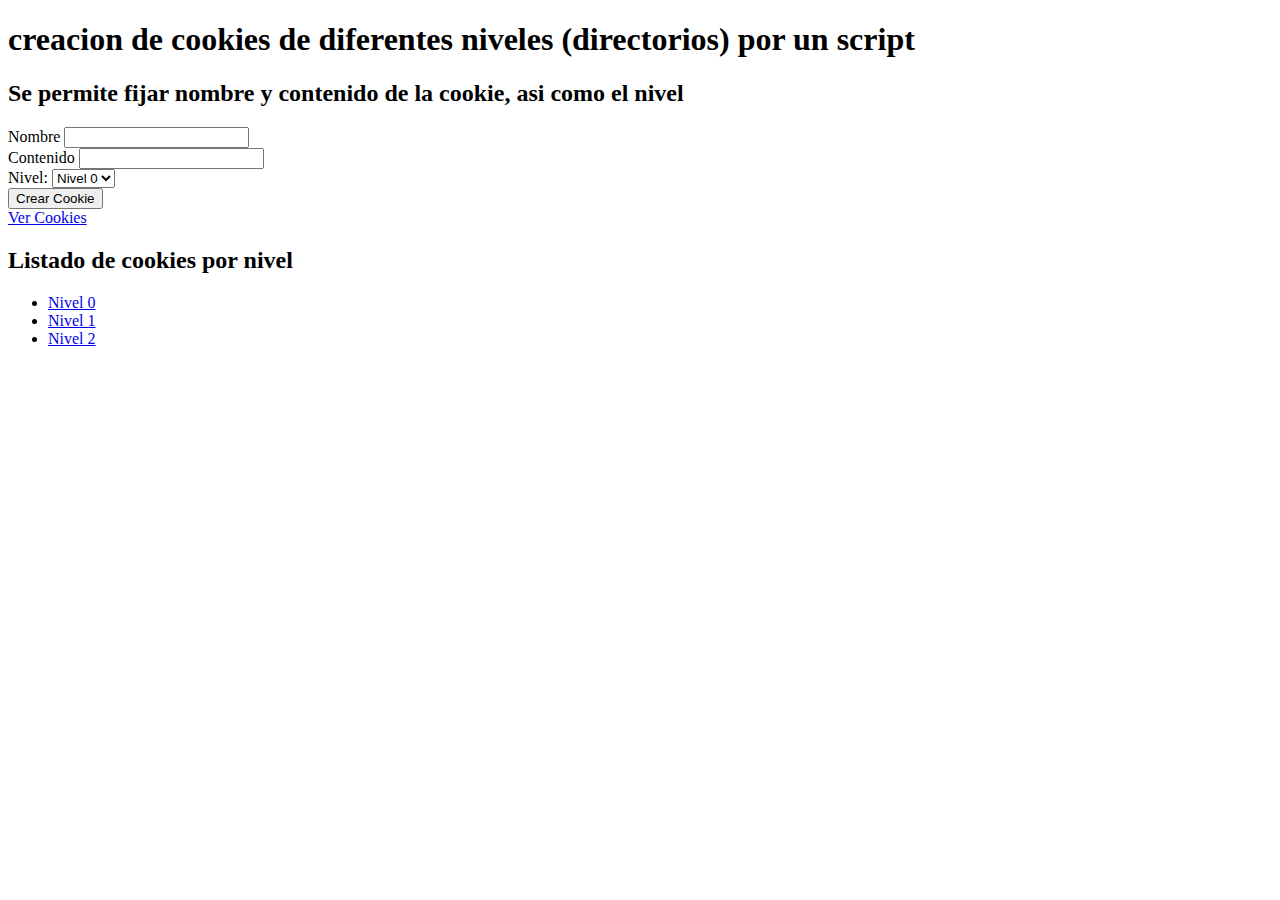
<file: cookies/index.html>
<!DOCTYPE html>
<html lang="es">
<head>
    <meta charset="UTF-8">
    <title>Crear y Listar Cookies</title>
</head>
<body>
    <h1>creacion de cookies de diferentes niveles (directorios) por un script</h1>
    <h2>Se permite fijar nombre y contenido de la cookie, asi como el nivel</h2>
    <form action="creaCookieNivel.php" method="post">
        <label for="nombre">Nombre</label>
        <input type="text" name="nombre" id="nombre" required><br>

        <label for="contenido">Contenido</label>
        <input type="text" name="contenido" id="contenido" required><br>

        <label for="nivel">Nivel:</label>
        <select name="nivel" id="nivel">
            <option value="Nivel0">Nivel 0</option>
            <option value="Nivel1">Nivel 1</option>
            <option value="Nivel2">Nivel 2</option>
        </select><br>

        <button type="submit">Crear Cookie</button>
    </form>

    <a href="listaCookies.php">Ver Cookies</a>
    <h2>Listado de cookies por nivel</h2>
    <ul>
        <li><a href="Nivel0/listaCookies.php">Nivel 0</a></li>
        <li><a href="Nivel0/Nivel1/listaCookies.php">Nivel 1</a></li>
        <li><a href="Nivel0/Nivel1/Nivel2/listaCookies.php">Nivel 2</a></li>
    </ul>
</body>
</html>
</file>
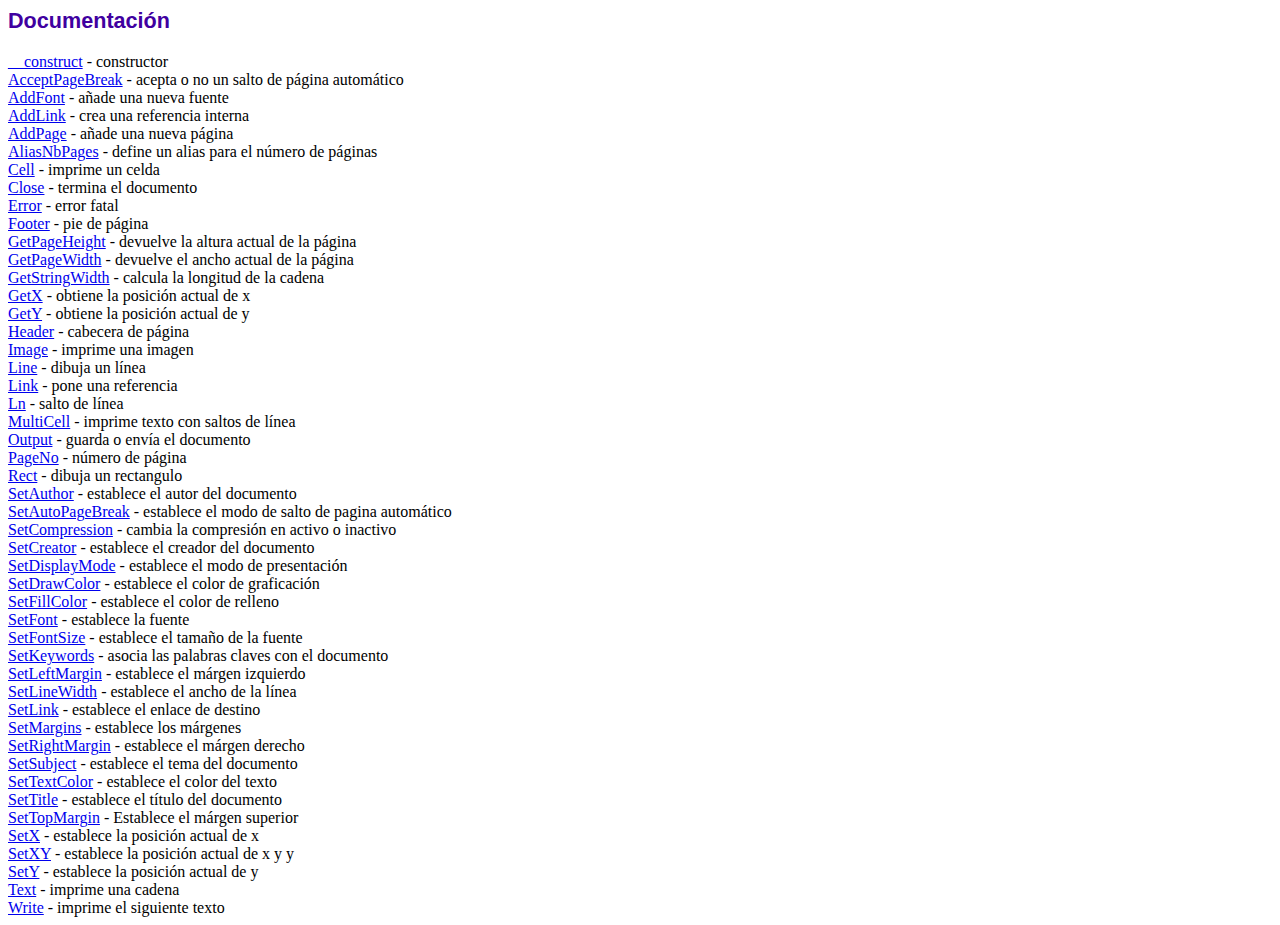
<file: fpdf/doc/index.htm>
<!DOCTYPE html PUBLIC "-//W3C//DTD HTML 4.01 Transitional//EN">
<html>
<head>
<meta http-equiv="Content-Type" content="text/html; charset=UTF-8">
<title>Documentación</title>
<link type="text/css" rel="stylesheet" href="../fpdf.css">
</head>
<body>
<h1>Documentación</h1>
<a href="__construct.htm">__construct</a> - constructor<br>
<a href="acceptpagebreak.htm">AcceptPageBreak</a> - acepta o no un salto de página automático<br>
<a href="addfont.htm">AddFont</a> - añade una nueva fuente<br>
<a href="addlink.htm">AddLink</a> - crea una referencia interna<br>
<a href="addpage.htm">AddPage</a> - añade una nueva página<br>
<a href="aliasnbpages.htm">AliasNbPages</a> - define un alias para el número de páginas<br>
<a href="cell.htm">Cell</a> - imprime un celda<br>
<a href="close.htm">Close</a> - termina el documento<br>
<a href="error.htm">Error</a> - error fatal<br>
<a href="footer.htm">Footer</a> - pie de página<br>
<a href="getpageheight.htm">GetPageHeight</a> - devuelve la altura actual de la página<br>
<a href="getpagewidth.htm">GetPageWidth</a> - devuelve el ancho actual de la página<br>
<a href="getstringwidth.htm">GetStringWidth</a> - calcula la longitud de la cadena<br>
<a href="getx.htm">GetX</a> - obtiene la posición actual de x<br>
<a href="gety.htm">GetY</a> - obtiene la posición actual de y<br>
<a href="header.htm">Header</a> - cabecera de página<br>
<a href="image.htm">Image</a> - imprime una imagen<br>
<a href="line.htm">Line</a> - dibuja un línea<br>
<a href="link.htm">Link</a> - pone una referencia<br>
<a href="ln.htm">Ln</a> - salto de línea<br>
<a href="multicell.htm">MultiCell</a> - imprime texto con saltos de línea<br>
<a href="output.htm">Output</a> - guarda o envía el documento<br>
<a href="pageno.htm">PageNo</a> - número de página<br>
<a href="rect.htm">Rect</a> - dibuja un rectangulo<br>
<a href="setauthor.htm">SetAuthor</a> - establece el autor del documento<br>
<a href="setautopagebreak.htm">SetAutoPageBreak</a> - establece el modo de salto de pagina automático<br>
<a href="setcompression.htm">SetCompression</a> - cambia la compresión en activo o inactivo<br>
<a href="setcreator.htm">SetCreator</a> - establece el creador del documento<br>
<a href="setdisplaymode.htm">SetDisplayMode</a> - establece el modo de presentación<br>
<a href="setdrawcolor.htm">SetDrawColor</a> - establece el color de graficación<br>
<a href="setfillcolor.htm">SetFillColor</a> - establece el color de relleno<br>
<a href="setfont.htm">SetFont</a> - establece la fuente<br>
<a href="setfontsize.htm">SetFontSize</a> - establece el tamaño de la fuente<br>
<a href="setkeywords.htm">SetKeywords</a> - asocia las palabras claves con el documento<br>
<a href="setleftmargin.htm">SetLeftMargin</a> - establece el márgen izquierdo<br>
<a href="setlinewidth.htm">SetLineWidth</a> - establece el ancho de la línea<br>
<a href="setlink.htm">SetLink</a> - establece el enlace de destino<br>
<a href="setmargins.htm">SetMargins</a> - establece los márgenes<br>
<a href="setrightmargin.htm">SetRightMargin</a> - establece el márgen derecho<br>
<a href="setsubject.htm">SetSubject</a> - establece el tema del documento<br>
<a href="settextcolor.htm">SetTextColor</a> - establece el color del texto<br>
<a href="settitle.htm">SetTitle</a> - establece el título del documento<br>
<a href="settopmargin.htm">SetTopMargin</a> - Establece el márgen superior<br>
<a href="setx.htm">SetX</a> - establece la posición actual de x<br>
<a href="setxy.htm">SetXY</a> - establece la posición actual de x y y<br>
<a href="sety.htm">SetY</a> - establece la posición actual de y<br>
<a href="text.htm">Text</a> - imprime una cadena<br>
<a href="write.htm">Write</a> - imprime el siguiente texto<br>
</body>
</html>
</file>
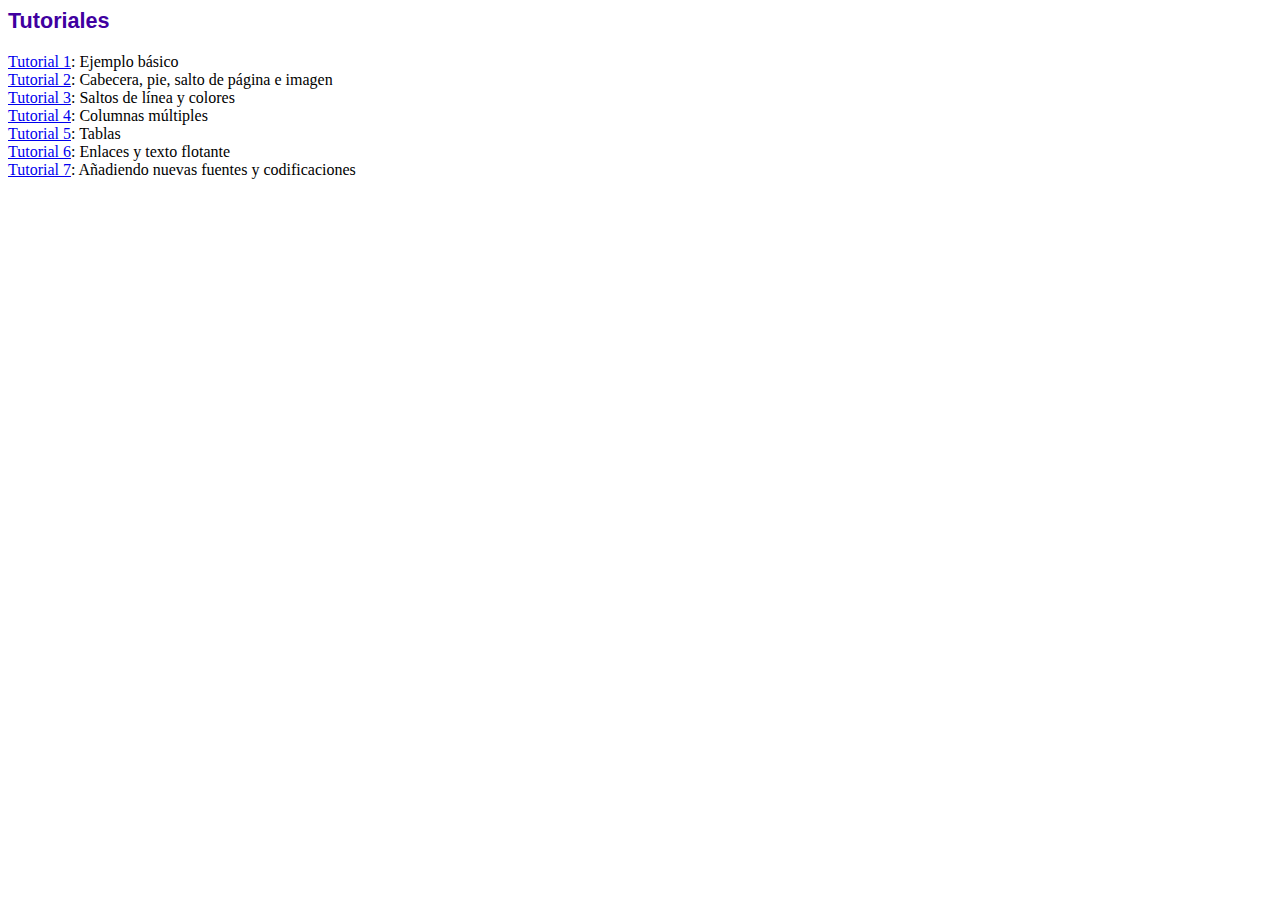
<file: fpdf/tutorial/index.htm>
<!DOCTYPE html PUBLIC "-//W3C//DTD HTML 4.01 Transitional//EN">
<html>
<head>
<meta http-equiv="Content-Type" content="text/html; charset=UTF-8">
<title>Tutoriales</title>
<link type="text/css" rel="stylesheet" href="../fpdf.css">
</head>
<body>
<h1>Tutoriales</h1>
<ul style="list-style-type:none; margin-left:0; padding-left:0">
<li><a href="tuto1.htm">Tutorial 1</a>: Ejemplo básico</li>
<li><a href="tuto2.htm">Tutorial 2</a>: Cabecera, pie, salto de página e imagen</li>
<li><a href="tuto3.htm">Tutorial 3</a>: Saltos de línea y colores</li>
<li><a href="tuto4.htm">Tutorial 4</a>: Columnas múltiples</li>
<li><a href="tuto5.htm">Tutorial 5</a>: Tablas</li>
<li><a href="tuto6.htm">Tutorial 6</a>: Enlaces y texto flotante</li>
<li><a href="tuto7.htm">Tutorial 7</a>: Añadiendo nuevas fuentes y codificaciones</li>
</ul>
</body>
</html>
</file>
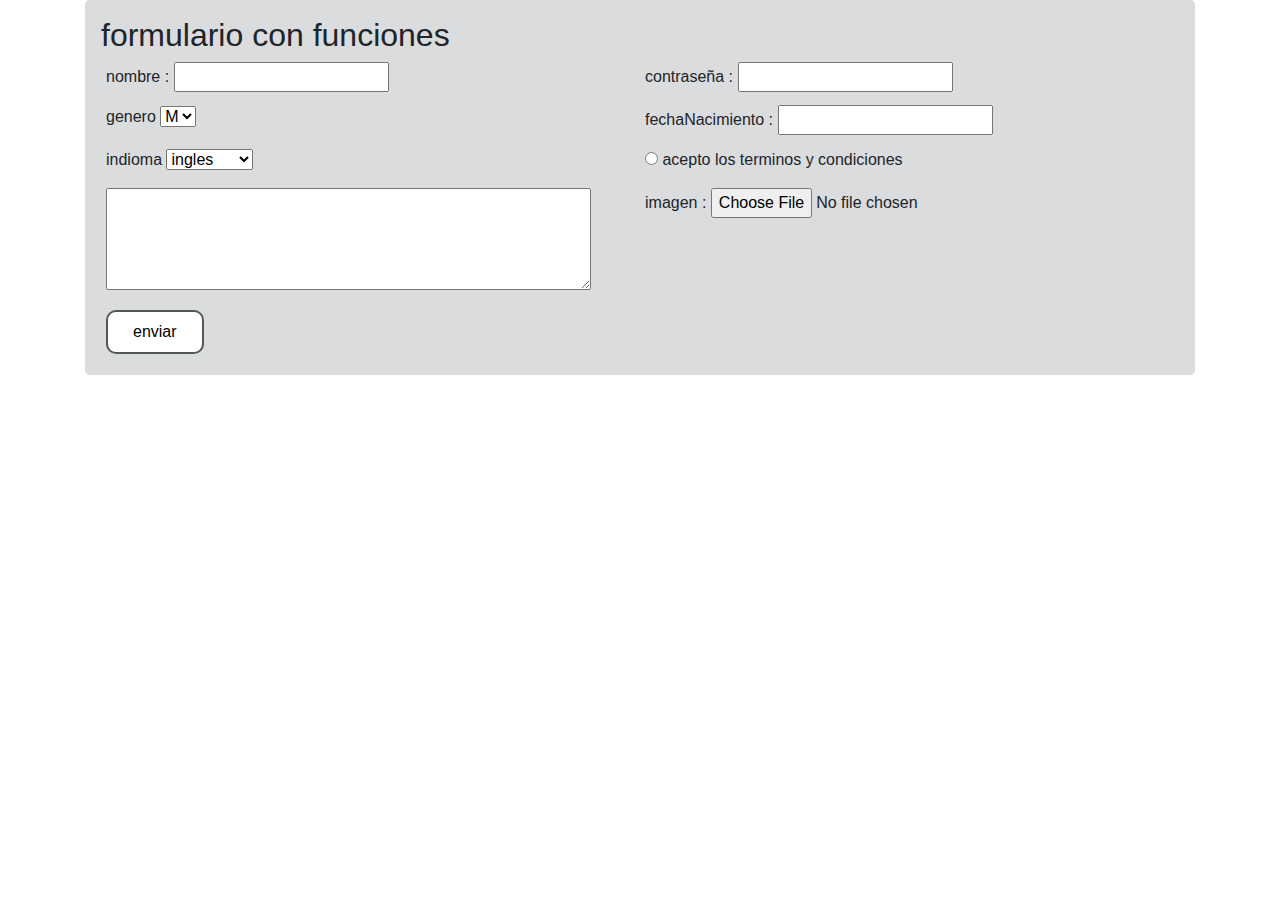
<file: ejerciciosdeclase/hoja12.html>
<!DOCTYPE html>
<html lang="en">
<head>
    <meta charset="UTF-8">
    <meta name="viewport" content="width=device-width, initial-scale=1.0">
    <title>Document</title>
    <link rel="stylesheet" href="https://maxcdn.bootstrapcdn.com/bootstrap/4.5.2/css/bootstrap.min.css">
    <style>
        #formulario {
            background-color: rgba(219, 220, 222, 255);
            border-radius: 0.3em;
            padding: 1em;
        }

        #titulo {
            background-color: rgba(219, 220, 222, 255);
            border-radius: 0.3em;
            margin-top: 2em;
            padding: 0.3em;
        }

        #centrar {
            display: flex;

        }

        * {
            font-family: "Helvetica Neue", Helvetica, Arial, sans-serif;
        }

        #fondo {
            background-color: rgba(219, 220, 222, 255);
        }

        .boton {
            background-color: white;
            border: 2px solid rgba(50, 55, 56, 0.839);
            border-radius: 10px;
            margin: 5px;
            padding: 8px;
            padding-left: 25px;
            padding-right: 25px;
        }
    </style>
</head>
<body>
    <div class="container">
        <form action="hoja12.php" method="post" id="formulario" ENCTYPE="multipart/form-data">
            <h2>formulario con funciones </h2>
            <div class="form-row mx-auto" >
                <div class="col-md-6 mb-2">
                    <label>nombre :</label>
                    <INPUT TYPE="text" NAME="nombre">
                </div>
                <div class="col-md-6 mb-2">
                    <label>contraseña :</label>
                    <INPUT TYPE="password" NAME="contrasenia">
                </div>
                <div class="col-md-6 mb-2">
                    <label>genero</label>
                    <SELECT NAME="genero">
                        <OPTION VALUE="M" SELECTED>M</OPTION>
                        <OPTION VALUE="F">F</OPTION>
                    </SELECT>
                </div>
                <div class="col-md-6 mb-2">
                    <label>fechaNacimiento :</label>
                    <INPUT TYPE="text" NAME="fechaNacimiento" >
                </div>
                <div class="col-md-6 mb-2">
                    <label>indioma</label>
                    <SELECT NAME="pais" required>
                        <OPTION VALUE="ingles" SELECTED>ingles</OPTION >
                        <OPTION VALUE="frances">frances</OPTION>
                        <OPTION VALUE="aleman">aleman</OPTION>
                        <OPTION VALUE="holandes">holandes</OPTION>
                    </SELECT>
                </div>
                <div class="col-md-6 mb-2">
                    <INPUT TYPE="radio" NAME="acepto" VALUE="acepto"> acepto los terminos y condiciones
                </div>
                <div class="col-md-6 mb-2">
                    <TEXTAREA COLS="50" ROWS="4" NAME="comentario">
                    </TEXTAREA>
                </div>
                <div class="col-md-6 mb-2">
                    <label>imagen :</label>
                    <INPUT TYPE="file" NAME="ficheronoticia">
                </div>

            </div> 

            <button type="submit" class="boton"> enviar</button>
        </form>
    </div>
</body>
</html>
</file>
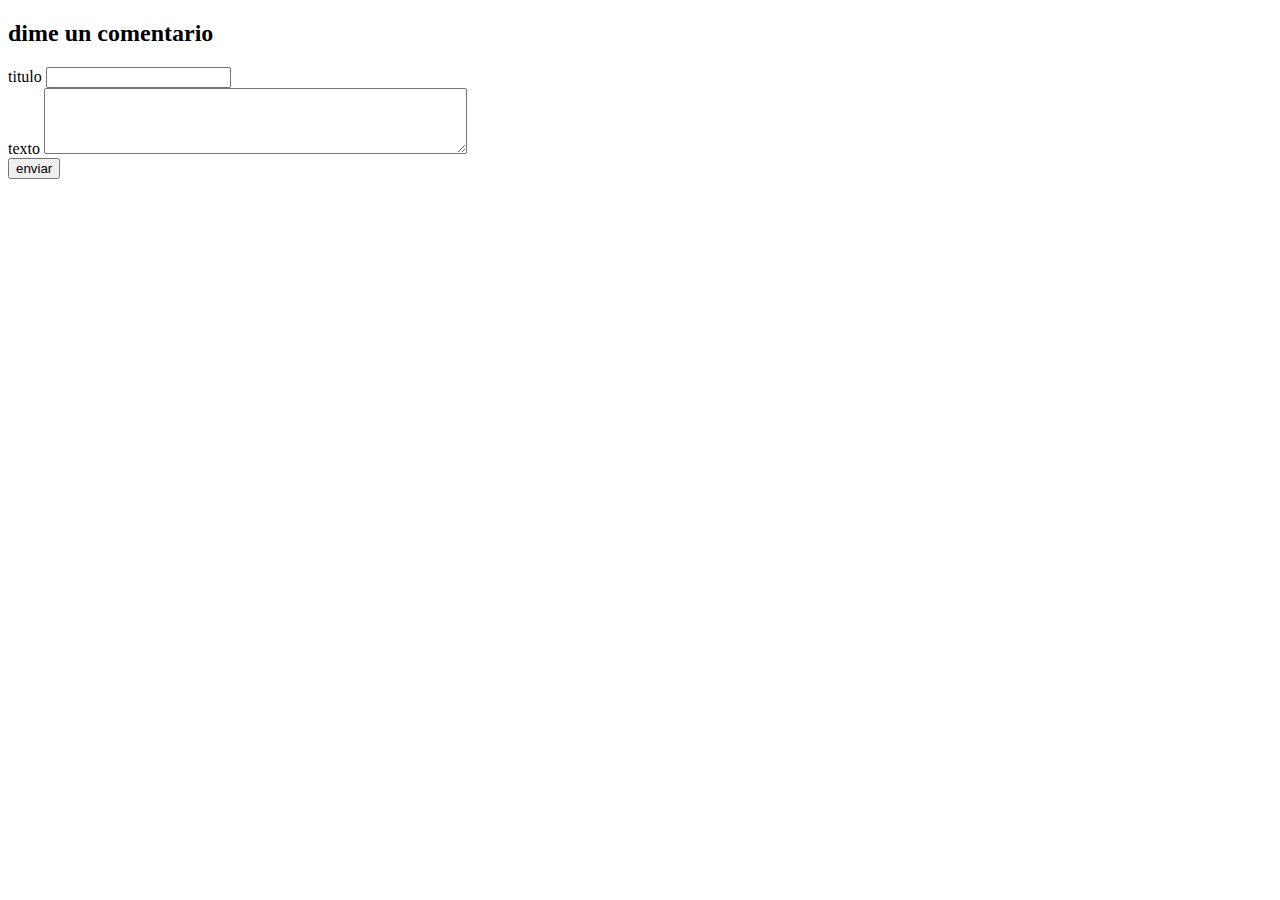
<file: ejerciciosdeclase/pagina3.html>
<!DOCTYPE html>
<html lang="en">
<head>
    <meta charset="UTF-8">
    <meta name="viewport" content="width=device-width, initial-scale=1.0">
    <title>Document</title>
</head>
<body>
    <form action="pagina3.php" method="post" >
        <h2>dime un comentario</h2>
        <div class="form-row mx-auto" >
            <div class="col-md-6 mb-2">
                <label>titulo</label>
                <INPUT TYPE="text" NAME="nombre" required>
            </div>
        </div> 
        <div class="col-md-6 mb-2">
            <label>texto</label>
            <TEXTAREA COLS="50" ROWS="4" NAME="comentario">
                
            </TEXTAREA required>
        </div>
        <button type="submit" class="boton"> enviar</button>
</form>
</div>
</body>
</html>
</file>
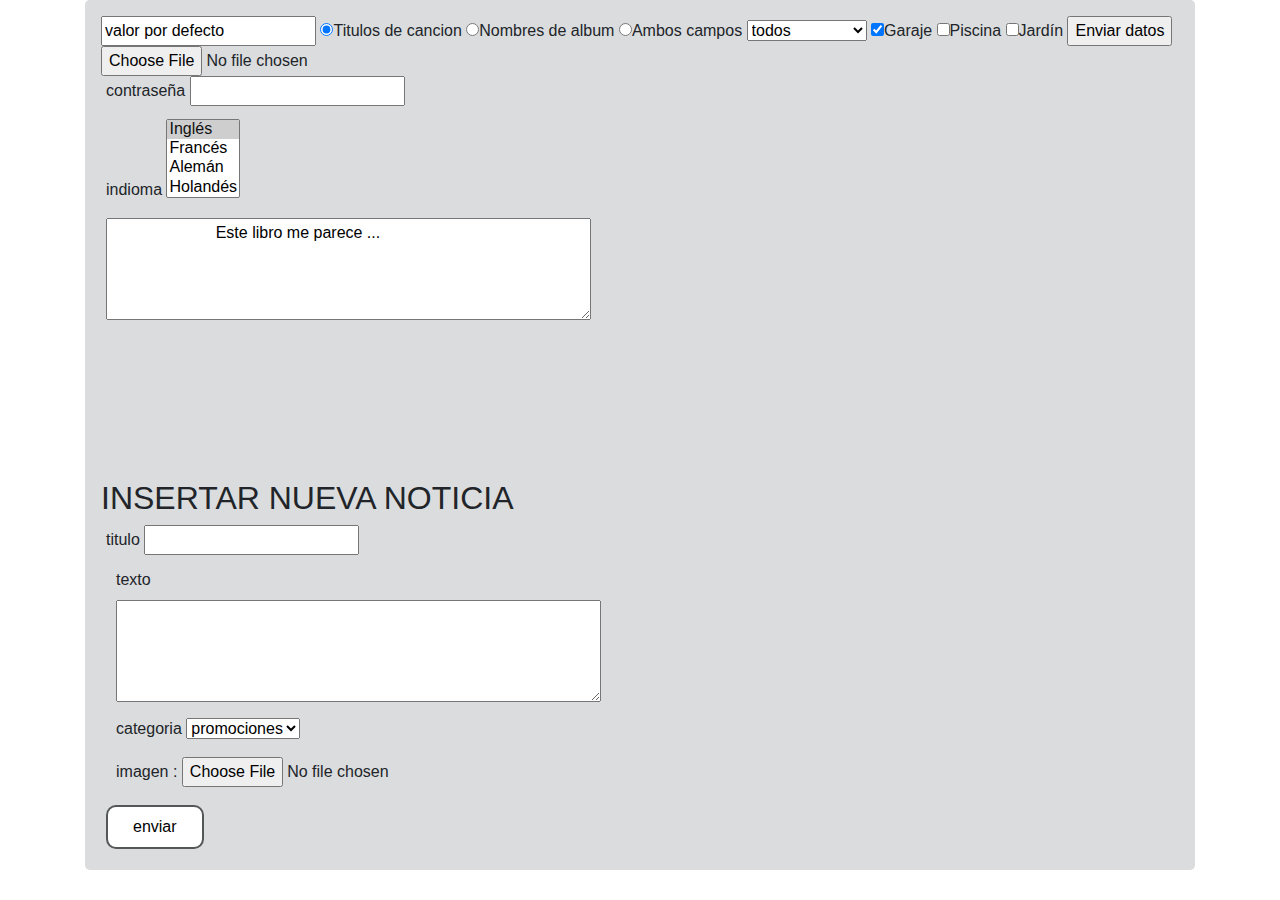
<file: ejerciciosdeclase/practica6.html>
<!DOCTYPE html>
<html lang="en">
<head>
    <meta charset="UTF-8">
    <meta name="viewport" content="width=device-width, initial-scale=1.0">
    <title>Document</title>
</head>
<body>
    <form action="practica6.php" method="post" ENCTYPE="multipart/form-data">
        

    </form>
</body>
</html>


<!DOCTYPE html>
<html lang="en">
<head>
    <meta charset="UTF-8">
    <meta name="viewport" content="width=device-width, initial-scale=1.0">
    <title>Document</title>
    <link rel="stylesheet" href="https://maxcdn.bootstrapcdn.com/bootstrap/4.5.2/css/bootstrap.min.css">
    <style>
        #formulario {
            background-color: rgba(219, 220, 222, 255);
            border-radius: 0.3em;
            padding: 1em;
        }

        #titulo {
            background-color: rgba(219, 220, 222, 255);
            border-radius: 0.3em;
            margin-top: 2em;
            padding: 0.3em;
        }

        #centrar {
            display: flex;

        }

        * {
            font-family: "Helvetica Neue", Helvetica, Arial, sans-serif;
        }

        #fondo {
            background-color: rgba(219, 220, 222, 255);
        }

        .boton {
            background-color: white;
            border: 2px solid rgba(50, 55, 56, 0.839);
            border-radius: 10px;
            margin: 5px;
            padding: 8px;
            padding-left: 25px;
            padding-right: 25px;
        }
    </style>
</head>
<body>
    <div class="container">
        <form action="practica6.php" method="post" id="formulario" ENCTYPE="multipart/form-data">

            <INPUT TYPE="text" NAME="cadena" VALUE="valor por defecto">
            <INPUT TYPE="radio" NAME="radio" VALUE="Titulos de cancion" CHECKED>Titulos de cancion
            <INPUT TYPE="radio" NAME="radio" VALUE="Nombres de album">Nombres de album
            <INPUT TYPE="radio" NAME="radio" VALUE="Ambos campos">Ambos campos
            <SELECT NAME="genero">
                <OPTION VALUE="todos" SELECTED>todos</OPTION>
                <OPTION VALUE="acustica">acustica</OPTION>
                <OPTION VALUE="banda sonora">banda sonora</OPTION>
            </SELECT>
    
            <INPUT TYPE="checkbox" NAME="extras[ ]" VALUE="garaje" CHECKED>Garaje
                <INPUT TYPE="checkbox" NAME="extras[ ]" VALUE="piscina">Piscina
                <INPUT TYPE="checkbox" NAME="extras[ ]" VALUE="jardin">Jardín
            <INPUT TYPE=submit NAME="enviar" VALUE="Enviar datos">
    
    
            <INPUT TYPE="file" NAME="fichero">
            <div class="form-row mx-auto" >
                <div class="col-md-6 mb-2">
                    <label>contraseña</label>
                    <INPUT TYPE="password" NAME="clave">
                </div>
            </div>
            <div class="form-row mx-auto" >
                <div class="col-md-6 mb-2">
                    <label>indioma</label>
                    <SELECT MULTIPLE NAME="idiomas[ ]">
                        <OPTION VALUE="ingles" SELECTED>Inglés</OPTION>
                        <OPTION VALUE="frances">Francés</OPTION>
                        <OPTION VALUE="aleman">Alemán</OPTION>
                        <OPTION VALUE="holandes">Holandés</OPTION>
                    </SELECT>
                </div>
            </div>
            <div class="form-row mx-auto" >
                <div class="col-md-6 mb-2">
                    <TEXTAREA COLS="50" ROWS="4" NAME="comentario">
                        Este libro me parece ...
                    </TEXTAREA>
                </div>
            </div> 
            <br>
            <br>
            <br>
            <br>
            <br>
            <br>
            <h2>INSERTAR NUEVA NOTICIA</h2>
            <div class="form-row mx-auto" >
                <div class="col-md-6 mb-2">
                    <label>titulo</label>
                    <INPUT TYPE="text" NAME="titulonoticia" required>
                </div>
            </div> 
            <div class="col-md-6 mb-2">
                <label>texto</label>
                <TEXTAREA COLS="50" ROWS="4" NAME="textonoticia">
                    
                </TEXTAREA required>
            </div>
            <div class="col-md-6 mb-2">
                <label>categoria</label>
                <SELECT NAME="categorianoticia">
                    <OPTION VALUE="promociones" SELECTED>promociones</OPTION>
                    <OPTION VALUE="policia">policia </OPTION>
                </SELECT>
            </div>
            <div class="col-md-6 mb-2">
                <label>imagen :</label>
                <INPUT TYPE="file" NAME="ficheronoticia">
            </div>
            <button type="submit" class="boton"> enviar</button>
        </form>
    </div>
</body>
</html>
</file>
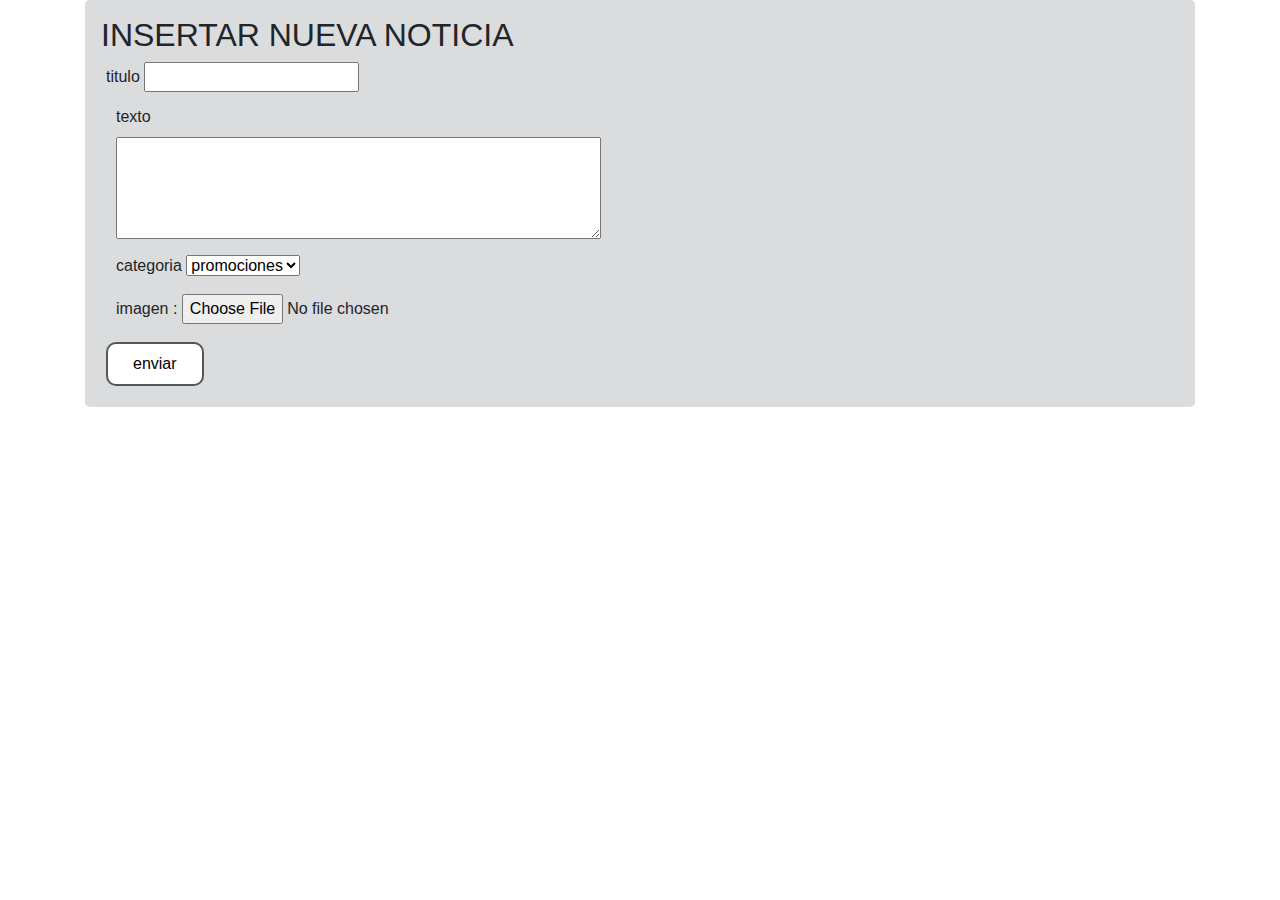
<file: ejerciciosdeclase/practica7.html>
<!DOCTYPE html>
<html lang="en">
<head>
    <meta charset="UTF-8">
    <meta name="viewport" content="width=device-width, initial-scale=1.0">
    <title>Document</title>
</head>
<body>
    <form action="practica6.php" method="post" ENCTYPE="multipart/form-data">
        

    </form>
</body>
</html>


<!DOCTYPE html>
<html lang="en">
<head>
    <meta charset="UTF-8">
    <meta name="viewport" content="width=device-width, initial-scale=1.0">
    <title>Document</title>
    <link rel="stylesheet" href="https://maxcdn.bootstrapcdn.com/bootstrap/4.5.2/css/bootstrap.min.css">
    <style>
        #formulario {
            background-color: rgba(219, 220, 222, 255);
            border-radius: 0.3em;
            padding: 1em;
        }

        #titulo {
            background-color: rgba(219, 220, 222, 255);
            border-radius: 0.3em;
            margin-top: 2em;
            padding: 0.3em;
        }

        #centrar {
            display: flex;

        }

        * {
            font-family: "Helvetica Neue", Helvetica, Arial, sans-serif;
        }

        #fondo {
            background-color: rgba(219, 220, 222, 255);
        }

        .boton {
            background-color: white;
            border: 2px solid rgba(50, 55, 56, 0.839);
            border-radius: 10px;
            margin: 5px;
            padding: 8px;
            padding-left: 25px;
            padding-right: 25px;
        }
    </style>
</head>
<body>
    <div class="container">
        <form action="practica6.php" method="post" id="formulario" ENCTYPE="multipart/form-data">
            <h2>INSERTAR NUEVA NOTICIA</h2>
            <div class="form-row mx-auto" >
                <div class="col-md-6 mb-2">
                    <label>titulo</label>
                    <INPUT TYPE="text" NAME="titulonoticia" required>
                </div>
            </div> 
            <div class="col-md-6 mb-2">
                <label>texto</label>
                <TEXTAREA COLS="50" ROWS="4" NAME="textonoticia">
                    
                </TEXTAREA required>
            </div>
            <div class="col-md-6 mb-2">
                <label>categoria</label>
                <SELECT NAME="categorianoticia">
                    <OPTION VALUE="promociones" SELECTED>promociones</OPTION>
                    <OPTION VALUE="policia">policia </OPTION>
                </SELECT>
            </div>
            <div class="col-md-6 mb-2">
                <label>imagen :</label>
                <INPUT TYPE="file" NAME="ficheronoticia">
            </div>
            <button type="submit" class="boton"> enviar</button>
        </form>
    </div>
</body>
</html>
</file>
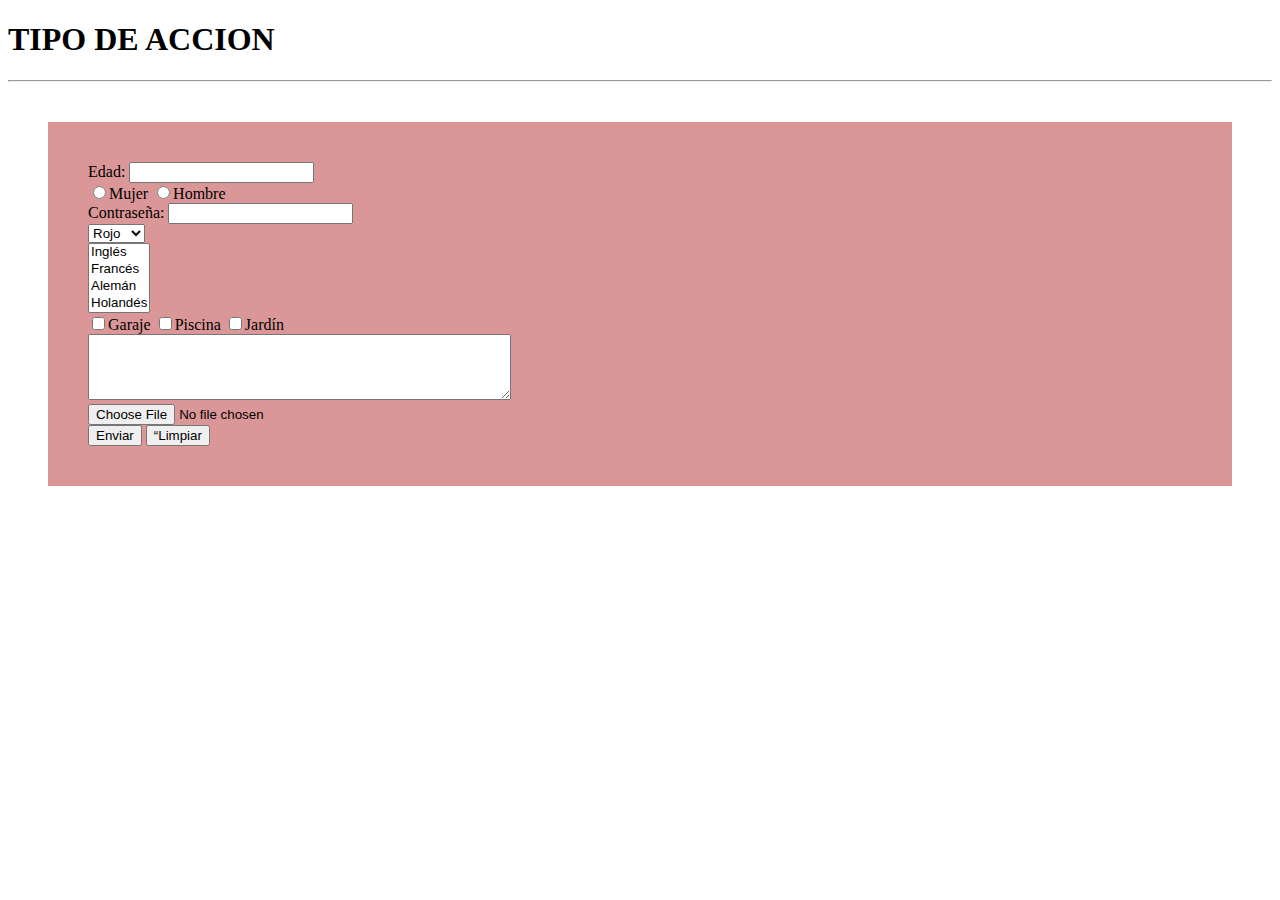
<file: examen-nicolas/formulario.html>
<!DOCTYPE html>
<html lang="en">
<head>
    <meta charset="UTF-8">
    <meta name="viewport" content="width=device-width, initial-scale=1.0">
    <title>Document</title>
    <style>
        form{
            margin: 40px;
            padding: 40px;
            background-color: rgb(219, 151, 151);
        }
        button{
            padding: 5px;
            background-color: antiquewhite;
            border-radius: 4px;
        }
        table{
            border: 1px solid black;
        }
        td{
            border: 1px solid black;
            background-color: rgb(219, 151, 151);
        }
    </style>
</head>
<body>
    <h1>TIPO DE ACCION</h1>
    <hr>
    <form action="repintarform.php" method="post" enctype="multipart/form-data">

        Edad: <input type="text" name="edad">
        <br>

       <input type="radio" name="sexo" value="Mujer">Mujer
       <input type="radio" name="sexo" value="Hombre">Hombre
        
        <br>

       Contraseña: <input type="password" name="clave">
        
        <br>

       <select name="color">
           <option value="rojo">Rojo</option>
           <option value="verde">Verde</option>
           <option value="azul">Azul</option>
       </select>
       
       <br>
   
       <select multiple name="idiomas[]">
           <option value="ingles">Inglés</option>
           <option value="frances">Francés</option>
           <option value="aleman">Alemán</option>
           <option value="holandes">Holandés</option>
       </select>
   
       <br>

       <input type="checkbox" name="extras[]" value="garaje" >Garaje
       <input type="checkbox" name="extras[]" value="piscina">Piscina
       <input type="checkbox" name="extras[]" value="jardin">Jardín
   
        <br>

        <textarea cols="50" rows="4" name="comentario">

        </TEXTAREA>

        <br>

       <input type="file" name="fichero">
        
       <br>

        <input type="submit" name="enviar" value="Enviar">
       <input type="reset" name=“borrar" value=“Limpiar datos">
   
   </form>
</body>
</html>
</file>
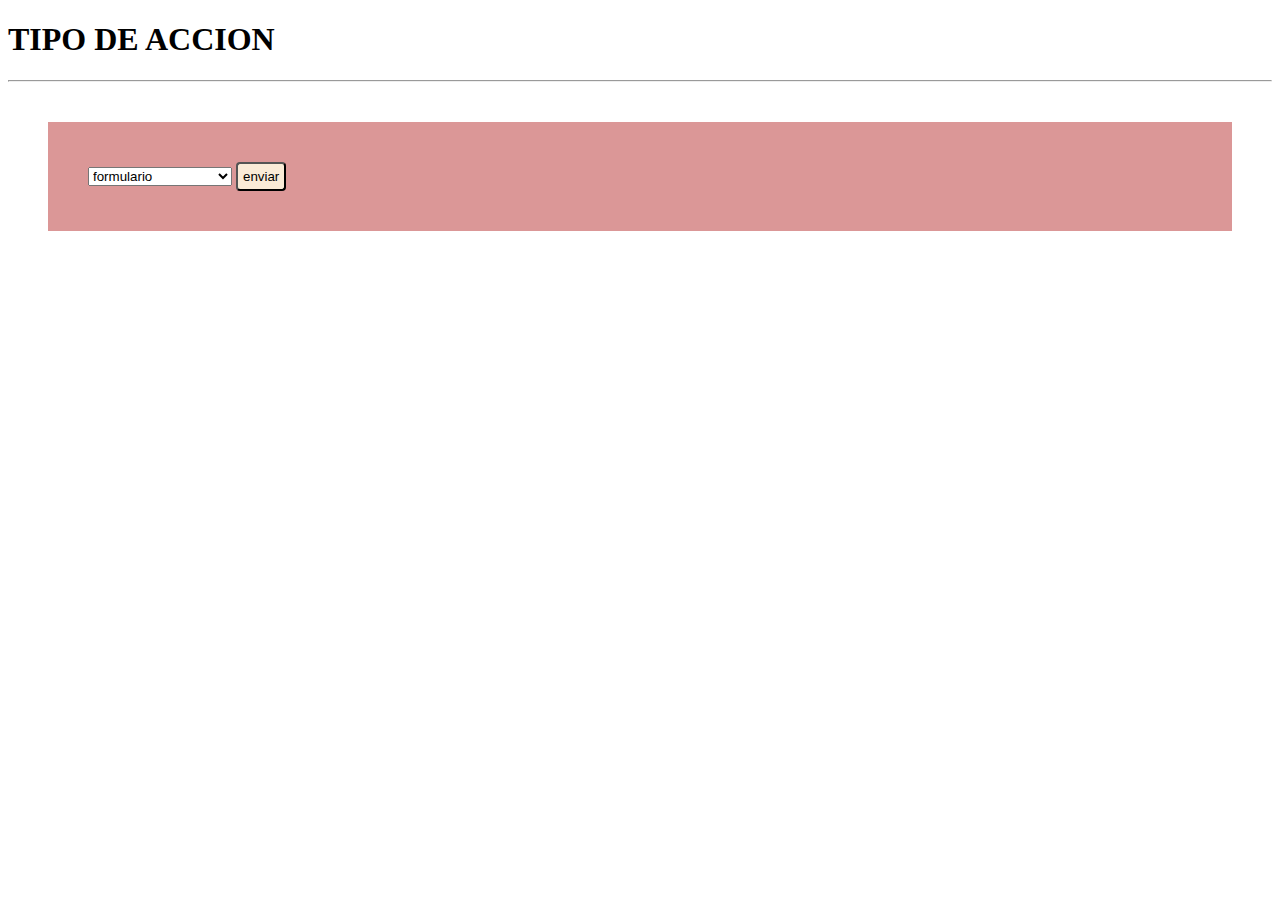
<file: examen/pricipal.html>
<!DOCTYPE html>
<html lang="en">
<head>
    <meta charset="UTF-8">
    <meta name="viewport" content="width=device-width, initial-scale=1.0">
    <title>Document</title>
    <style>
        form{
            margin: 40px;
            padding: 40px;
            background-color: rgb(219, 151, 151);
        }
        button{
            padding: 5px;
            background-color: antiquewhite;
            border-radius: 4px;
        }
        table{
            border: 1px solid black;
        }
        td{
            border: 1px solid black;
            background-color: rgb(219, 151, 151);
        }
    </style>
</head>
<body>
    <h1>TIPO DE ACCION</h1>
    <hr>
    <form action='examen.php' method='post'>
        <select name='opcion'>
            <option value='a'> formulario</option>
            <option value='b'> vehiculos infractores</option>
        </select>
        <button type='submit' name = 'pricipal' value ='pricipal'>enviar</button>
    </form>
</body>
</html>
</file>
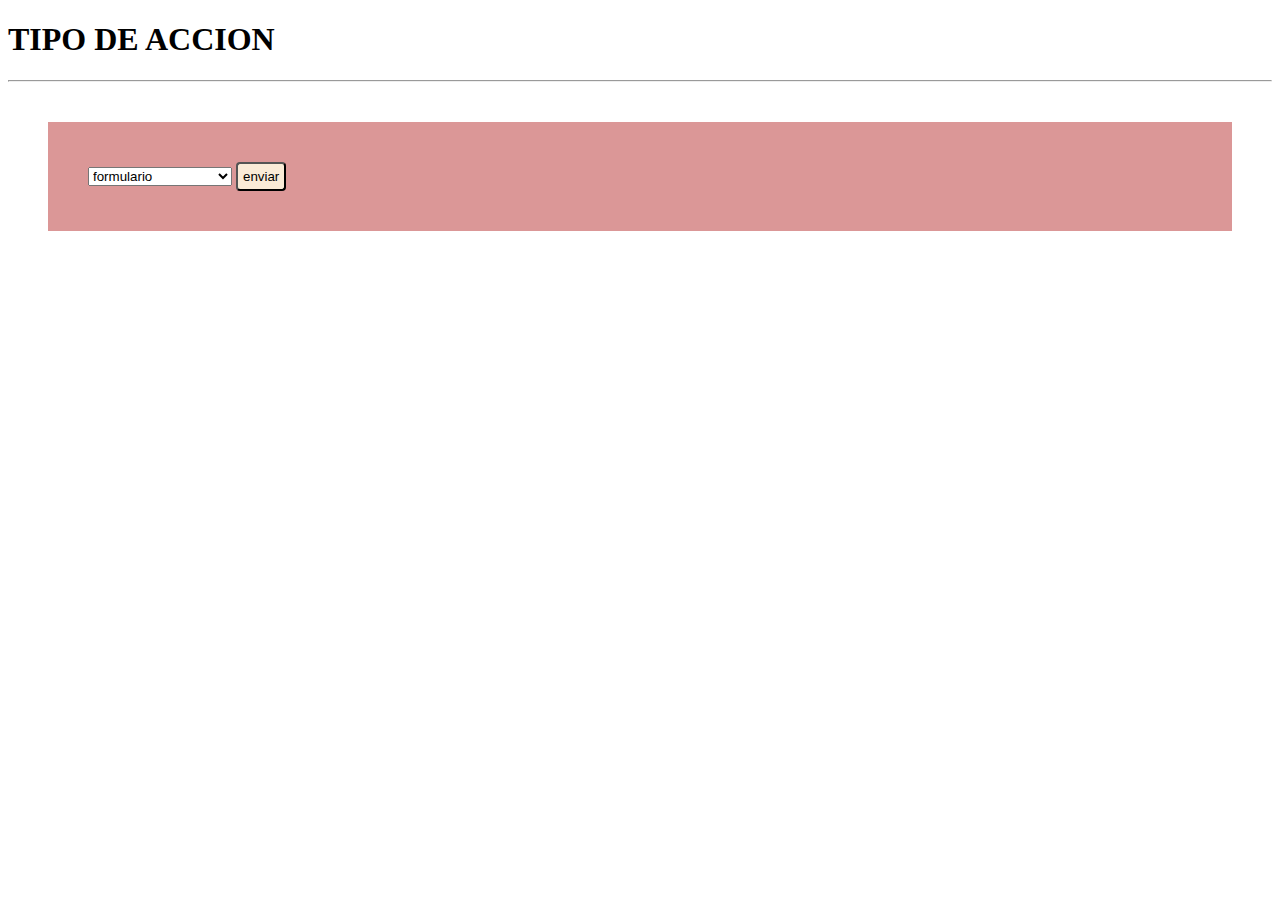
<file: examenpractica/pricipal.html>
<!DOCTYPE html>
<html lang="en">
<head>
    <meta charset="UTF-8">
    <meta name="viewport" content="width=device-width, initial-scale=1.0">
    <title>Document</title>
    <style>
        form{
            margin: 40px;
            padding: 40px;
            background-color: rgb(219, 151, 151);
        }
        button{
            padding: 5px;
            background-color: antiquewhite;
            border-radius: 4px;
        }
        table{
            border: 1px solid black;
        }
        td{
            border: 1px solid black;
            background-color: rgb(219, 151, 151);
        }
    </style>
</head>
<body>
    <h1>TIPO DE ACCION</h1>
    <hr>
    <form action='validarform.php' method='post'>
        <select name='opcion'>
            <option value='a'> formulario</option>
            <option value='b'> vehiculos infractores</option>
        </select>
        <button type='submit' name = 'pricipal' value ='pricipal'>enviar</button>
    </form>
</body>
</html>
</file>
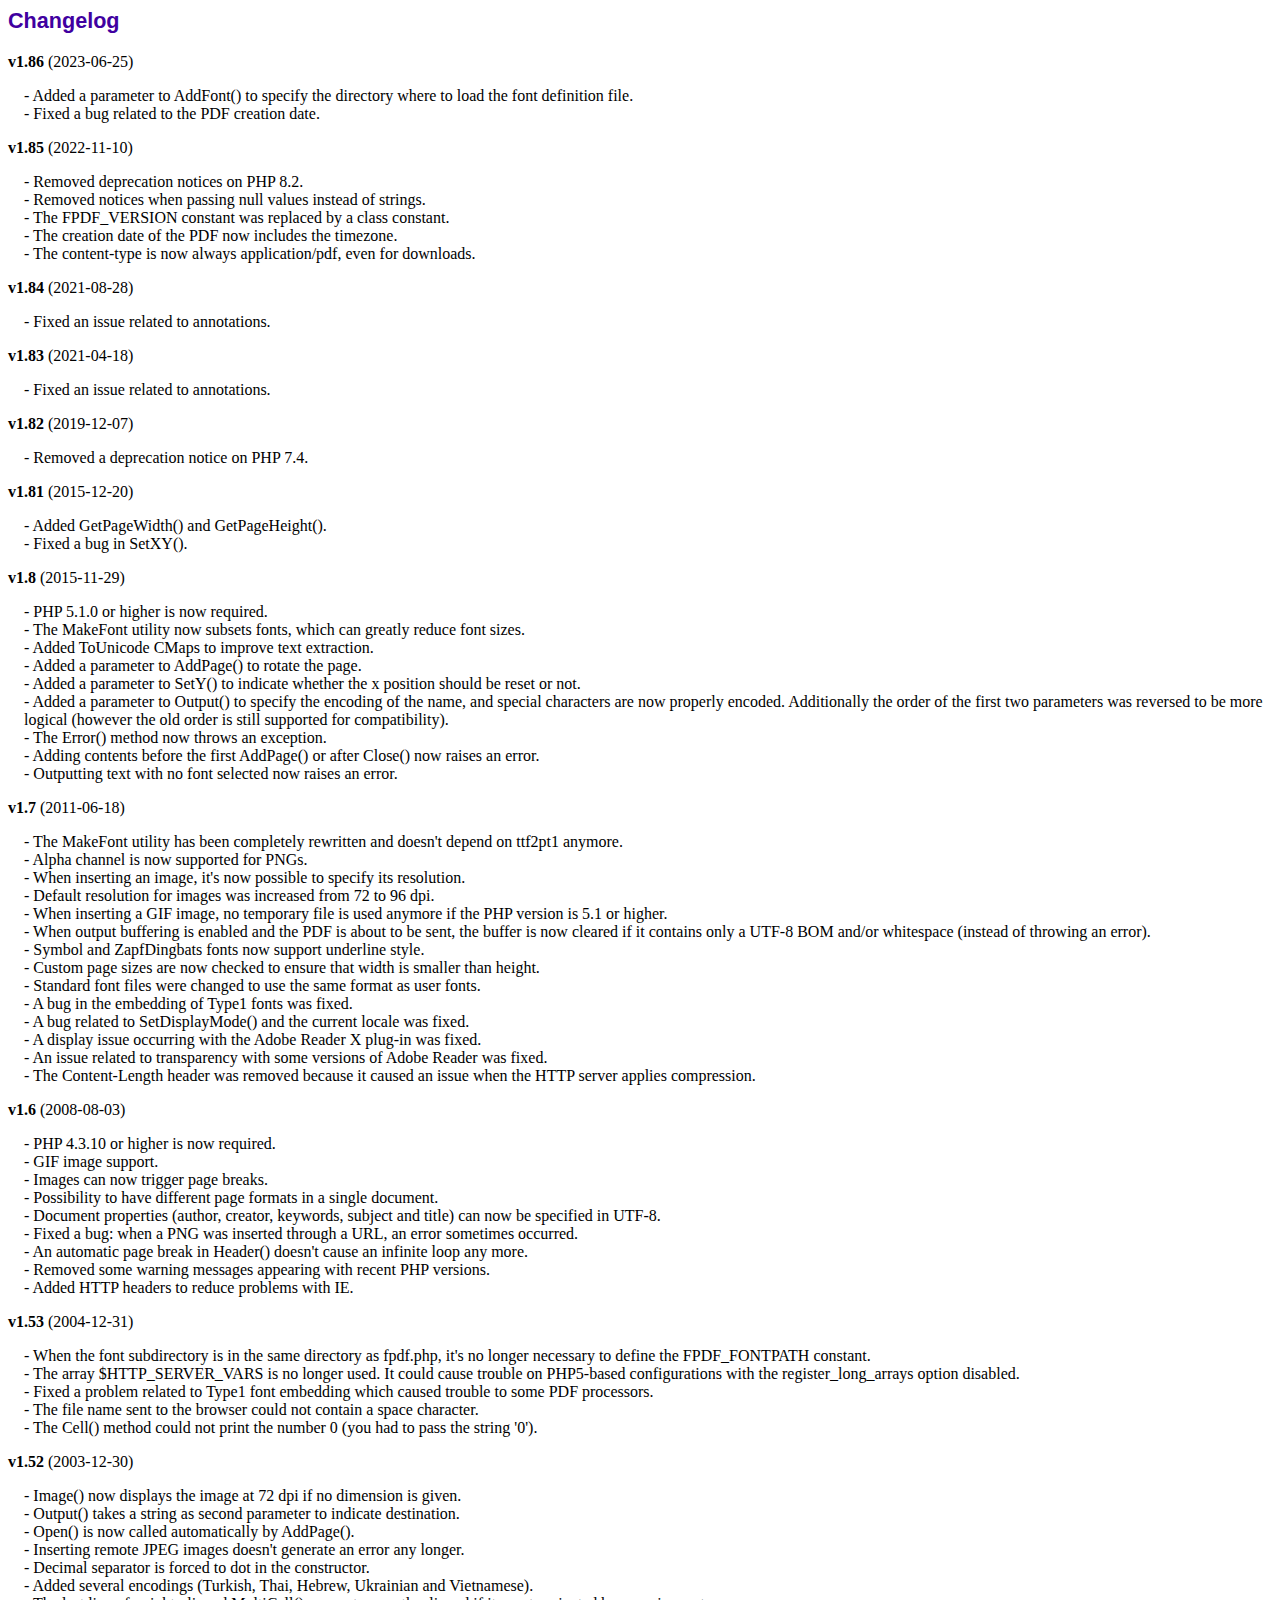
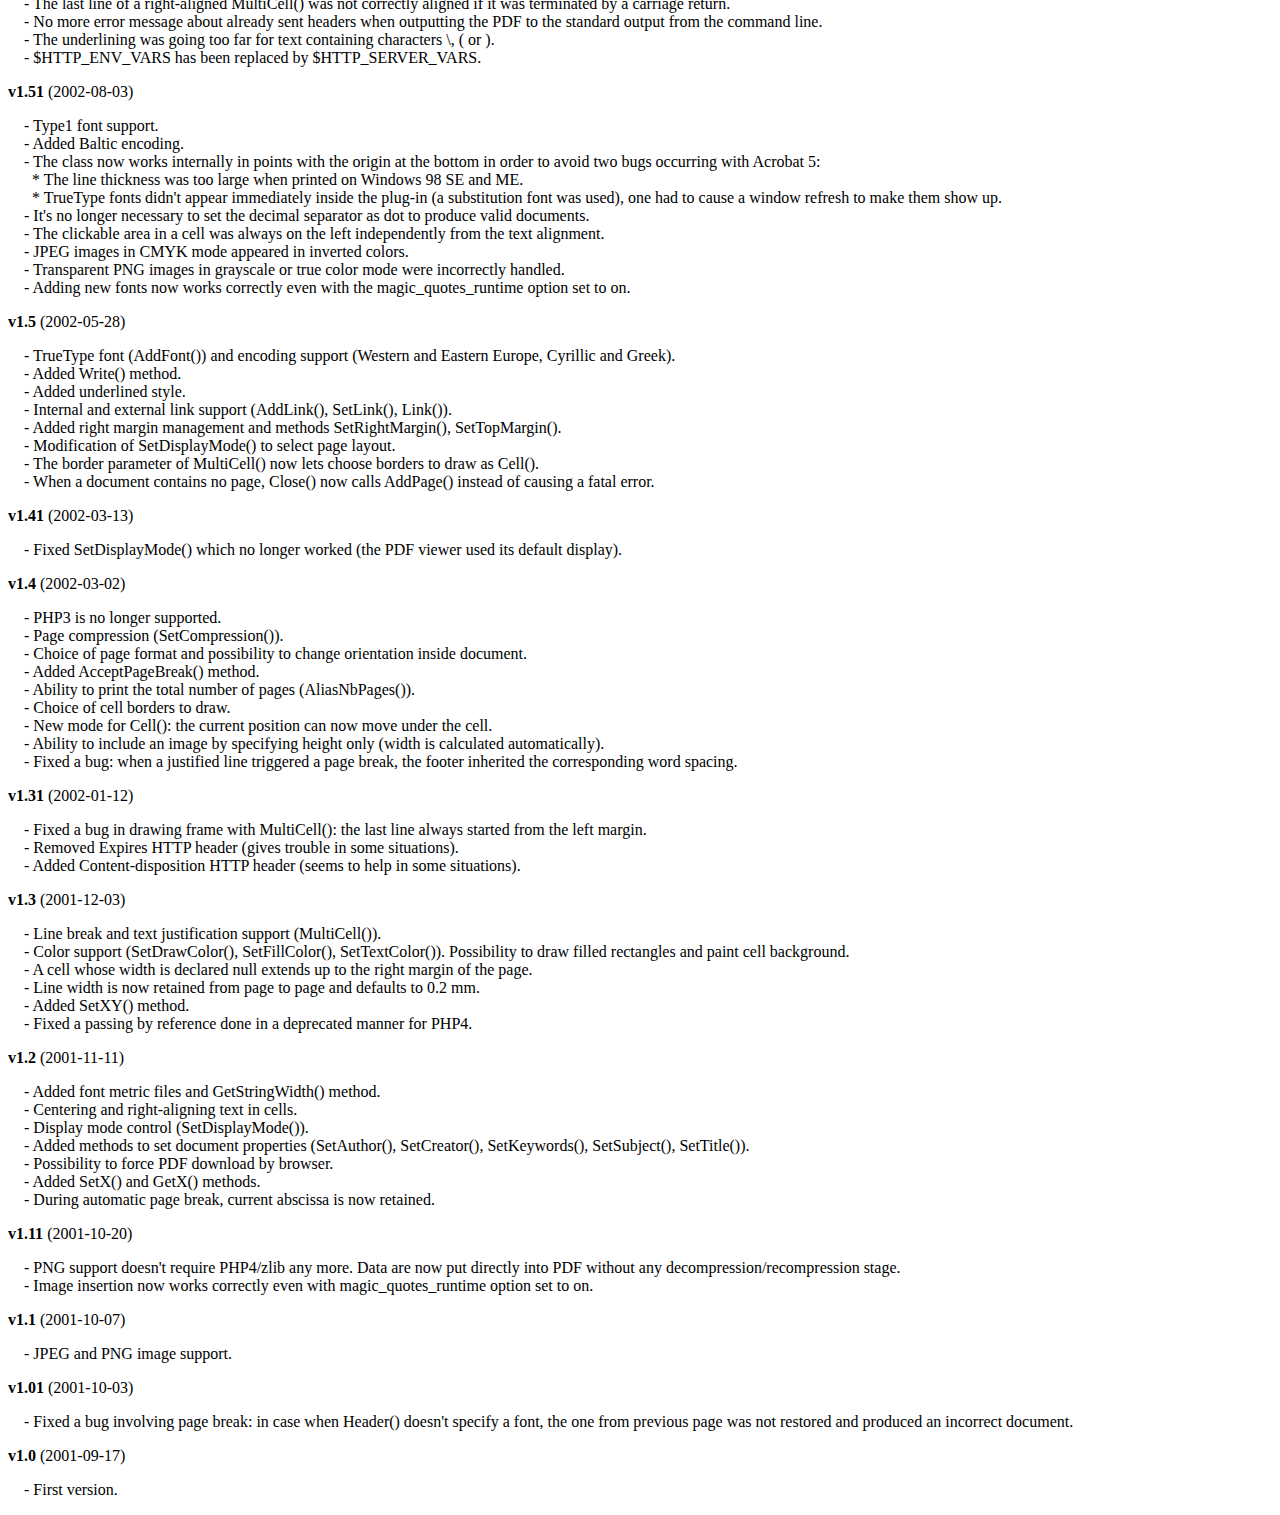
<file: fpdf/changelog.htm>
<!DOCTYPE html PUBLIC "-//W3C//DTD HTML 4.01 Transitional//EN">
<html>
<head>
<meta http-equiv="Content-Type" content="text/html; charset=UTF-8">
<title>Changelog</title>
<link type="text/css" rel="stylesheet" href="fpdf.css">
<style type="text/css">
dd {margin:1em 0 1em 1em}
</style>
</head>
<body>
<h1>Changelog</h1>
<dl>
<dt><strong>v1.86</strong> (2023-06-25)</dt>
<dd>
- Added a parameter to AddFont() to specify the directory where to load the font definition file.<br>
- Fixed a bug related to the PDF creation date.<br>
</dd>
<dt><strong>v1.85</strong> (2022-11-10)</dt>
<dd>
- Removed deprecation notices on PHP 8.2.<br>
- Removed notices when passing null values instead of strings.<br>
- The FPDF_VERSION constant was replaced by a class constant.<br>
- The creation date of the PDF now includes the timezone.<br>
- The content-type is now always application/pdf, even for downloads.<br>
</dd>
<dt><strong>v1.84</strong> (2021-08-28)</dt>
<dd>
- Fixed an issue related to annotations.<br>
</dd>
<dt><strong>v1.83</strong> (2021-04-18)</dt>
<dd>
- Fixed an issue related to annotations.<br>
</dd>
<dt><strong>v1.82</strong> (2019-12-07)</dt>
<dd>
- Removed a deprecation notice on PHP 7.4.<br>
</dd>
<dt><strong>v1.81</strong> (2015-12-20)</dt>
<dd>
- Added GetPageWidth() and GetPageHeight().<br>
- Fixed a bug in SetXY().<br>
</dd>
<dt><strong>v1.8</strong> (2015-11-29)</dt>
<dd>
- PHP 5.1.0 or higher is now required.<br>
- The MakeFont utility now subsets fonts, which can greatly reduce font sizes.<br>
- Added ToUnicode CMaps to improve text extraction.<br>
- Added a parameter to AddPage() to rotate the page.<br>
- Added a parameter to SetY() to indicate whether the x position should be reset or not.<br>
- Added a parameter to Output() to specify the encoding of the name, and special characters are now properly encoded. Additionally the order of the first two parameters was reversed to be more logical (however the old order is still supported for compatibility).<br>
- The Error() method now throws an exception.<br>
- Adding contents before the first AddPage() or after Close() now raises an error.<br>
- Outputting text with no font selected now raises an error.<br>
</dd>
<dt><strong>v1.7</strong> (2011-06-18)</dt>
<dd>
- The MakeFont utility has been completely rewritten and doesn't depend on ttf2pt1 anymore.<br>
- Alpha channel is now supported for PNGs.<br>
- When inserting an image, it's now possible to specify its resolution.<br>
- Default resolution for images was increased from 72 to 96 dpi.<br>
- When inserting a GIF image, no temporary file is used anymore if the PHP version is 5.1 or higher.<br>
- When output buffering is enabled and the PDF is about to be sent, the buffer is now cleared if it contains only a UTF-8 BOM and/or whitespace (instead of throwing an error).<br>
- Symbol and ZapfDingbats fonts now support underline style.<br>
- Custom page sizes are now checked to ensure that width is smaller than height.<br>
- Standard font files were changed to use the same format as user fonts.<br>
- A bug in the embedding of Type1 fonts was fixed.<br>
- A bug related to SetDisplayMode() and the current locale was fixed.<br>
- A display issue occurring with the Adobe Reader X plug-in was fixed.<br>
- An issue related to transparency with some versions of Adobe Reader was fixed.<br>
- The Content-Length header was removed because it caused an issue when the HTTP server applies compression.<br>
</dd>
<dt><strong>v1.6</strong> (2008-08-03)</dt>
<dd>
- PHP 4.3.10 or higher is now required.<br>
- GIF image support.<br>
- Images can now trigger page breaks.<br>
- Possibility to have different page formats in a single document.<br>
- Document properties (author, creator, keywords, subject and title) can now be specified in UTF-8.<br>
- Fixed a bug: when a PNG was inserted through a URL, an error sometimes occurred.<br>
- An automatic page break in Header() doesn't cause an infinite loop any more.<br>
- Removed some warning messages appearing with recent PHP versions.<br>
- Added HTTP headers to reduce problems with IE.<br>
</dd>
<dt><strong>v1.53</strong> (2004-12-31)</dt>
<dd>
- When the font subdirectory is in the same directory as fpdf.php, it's no longer necessary to define the FPDF_FONTPATH constant.<br>
- The array $HTTP_SERVER_VARS is no longer used. It could cause trouble on PHP5-based configurations with the register_long_arrays option disabled.<br>
- Fixed a problem related to Type1 font embedding which caused trouble to some PDF processors.<br>
- The file name sent to the browser could not contain a space character.<br>
- The Cell() method could not print the number 0 (you had to pass the string '0').<br>
</dd>
<dt><strong>v1.52</strong> (2003-12-30)</dt>
<dd>
- Image() now displays the image at 72 dpi if no dimension is given.<br>
- Output() takes a string as second parameter to indicate destination.<br>
- Open() is now called automatically by AddPage().<br>
- Inserting remote JPEG images doesn't generate an error any longer.<br>
- Decimal separator is forced to dot in the constructor.<br>
- Added several encodings (Turkish, Thai, Hebrew, Ukrainian and Vietnamese).<br>
- The last line of a right-aligned MultiCell() was not correctly aligned if it was terminated by a carriage return.<br>
- No more error message about already sent headers when outputting the PDF to the standard output from the command line.<br>
- The underlining was going too far for text containing characters \, ( or ).<br>
- $HTTP_ENV_VARS has been replaced by $HTTP_SERVER_VARS.<br>
</dd>
<dt><strong>v1.51</strong> (2002-08-03)</dt>
<dd>
- Type1 font support.<br>
- Added Baltic encoding.<br>
- The class now works internally in points with the origin at the bottom in order to avoid two bugs occurring with Acrobat 5:<br>&nbsp;&nbsp;* The line thickness was too large when printed on Windows 98 SE and ME.<br>&nbsp;&nbsp;* TrueType fonts didn't appear immediately inside the plug-in (a substitution font was used), one had to cause a window refresh to make them show up.<br>
- It's no longer necessary to set the decimal separator as dot to produce valid documents.<br>
- The clickable area in a cell was always on the left independently from the text alignment.<br>
- JPEG images in CMYK mode appeared in inverted colors.<br>
- Transparent PNG images in grayscale or true color mode were incorrectly handled.<br>
- Adding new fonts now works correctly even with the magic_quotes_runtime option set to on.<br>
</dd>
<dt><strong>v1.5</strong> (2002-05-28)</dt>
<dd>
- TrueType font (AddFont()) and encoding support (Western and Eastern Europe, Cyrillic and Greek).<br>
- Added Write() method.<br>
- Added underlined style.<br>
- Internal and external link support (AddLink(), SetLink(), Link()).<br>
- Added right margin management and methods SetRightMargin(), SetTopMargin().<br>
- Modification of SetDisplayMode() to select page layout.<br>
- The border parameter of MultiCell() now lets choose borders to draw as Cell().<br>
- When a document contains no page, Close() now calls AddPage() instead of causing a fatal error.<br>
</dd>
<dt><strong>v1.41</strong> (2002-03-13)</dt>
<dd>
- Fixed SetDisplayMode() which no longer worked (the PDF viewer used its default display).<br>
</dd>
<dt><strong>v1.4</strong> (2002-03-02)</dt>
<dd>
- PHP3 is no longer supported.<br>
- Page compression (SetCompression()).<br>
- Choice of page format and possibility to change orientation inside document.<br>
- Added AcceptPageBreak() method.<br>
- Ability to print the total number of pages (AliasNbPages()).<br>
- Choice of cell borders to draw.<br>
- New mode for Cell(): the current position can now move under the cell.<br>
- Ability to include an image by specifying height only (width is calculated automatically).<br>
- Fixed a bug: when a justified line triggered a page break, the footer inherited the corresponding word spacing.<br>
</dd>
<dt><strong>v1.31</strong> (2002-01-12)</dt>
<dd>
- Fixed a bug in drawing frame with MultiCell(): the last line always started from the left margin.<br>
- Removed Expires HTTP header (gives trouble in some situations).<br>
- Added Content-disposition HTTP header (seems to help in some situations).<br>
</dd>
<dt><strong>v1.3</strong> (2001-12-03)</dt>
<dd>
- Line break and text justification support (MultiCell()).<br>
- Color support (SetDrawColor(), SetFillColor(), SetTextColor()). Possibility to draw filled rectangles and paint cell background.<br>
- A cell whose width is declared null extends up to the right margin of the page.<br>
- Line width is now retained from page to page and defaults to 0.2 mm.<br>
- Added SetXY() method.<br>
- Fixed a passing by reference done in a deprecated manner for PHP4.<br>
</dd>
<dt><strong>v1.2</strong> (2001-11-11)</dt>
<dd>
- Added font metric files and GetStringWidth() method.<br>
- Centering and right-aligning text in cells.<br>
- Display mode control (SetDisplayMode()).<br>
- Added methods to set document properties (SetAuthor(), SetCreator(), SetKeywords(), SetSubject(), SetTitle()).<br>
- Possibility to force PDF download by browser.<br>
- Added SetX() and GetX() methods.<br>
- During automatic page break, current abscissa is now retained.<br>
</dd>
<dt><strong>v1.11</strong> (2001-10-20)</dt>
<dd>
- PNG support doesn't require PHP4/zlib any more. Data are now put directly into PDF without any decompression/recompression stage.<br>
- Image insertion now works correctly even with magic_quotes_runtime option set to on.<br>
</dd>
<dt><strong>v1.1</strong> (2001-10-07)</dt>
<dd>
- JPEG and PNG image support.<br>
</dd>
<dt><strong>v1.01</strong> (2001-10-03)</dt>
<dd>
- Fixed a bug involving page break: in case when Header() doesn't specify a font, the one from previous page was not restored and produced an incorrect document.<br>
</dd>
<dt><strong>v1.0</strong> (2001-09-17)</dt>
<dd>
- First version.<br>
</dd>
</dl>
</body>
</html>
</file>
<file: fpdf/fpdf.css>
body {font-family:"Times New Roman",serif}
h1 {font:bold 135% Arial,sans-serif; color:#4000A0; margin-bottom:0.9em}
h2 {font:bold 95% Arial,sans-serif; color:#900000; margin-top:1.5em; margin-bottom:1em}
dl.param dt {text-decoration:underline}
dl.param dd {margin-top:1em; margin-bottom:1em}
dl.param ul {margin-top:1em; margin-bottom:1em}
tt, code, kbd {font-family:"Courier New",Courier,monospace; font-size:82%}
div.source {margin-top:1.4em; margin-bottom:1.3em}
div.source pre {display:table; border:1px solid #24246A; width:100%; margin:0em; font-family:inherit; font-size:100%}
div.source code {display:block; border:1px solid #C5C5EC; background-color:#F0F5FF; padding:6px; color:#000000}
div.doc-source {margin-top:1.4em; margin-bottom:1.3em}
div.doc-source pre {display:table; width:100%; margin:0em; font-family:inherit; font-size:100%}
div.doc-source code {display:block; background-color:#E0E0E0; padding:4px}
.kw {color:#000080; font-weight:bold}
.str {color:#CC0000}
.cmt {color:#008000}
p.demo {text-align:center; margin-top:-0.9em}
a.demo {text-decoration:none; font-weight:bold; color:#0000CC}
a.demo:link {text-decoration:none; font-weight:bold; color:#0000CC}
a.demo:hover {text-decoration:none; font-weight:bold; color:#0000FF}
a.demo:active {text-decoration:none; font-weight:bold; color:#0000FF}
</file>
